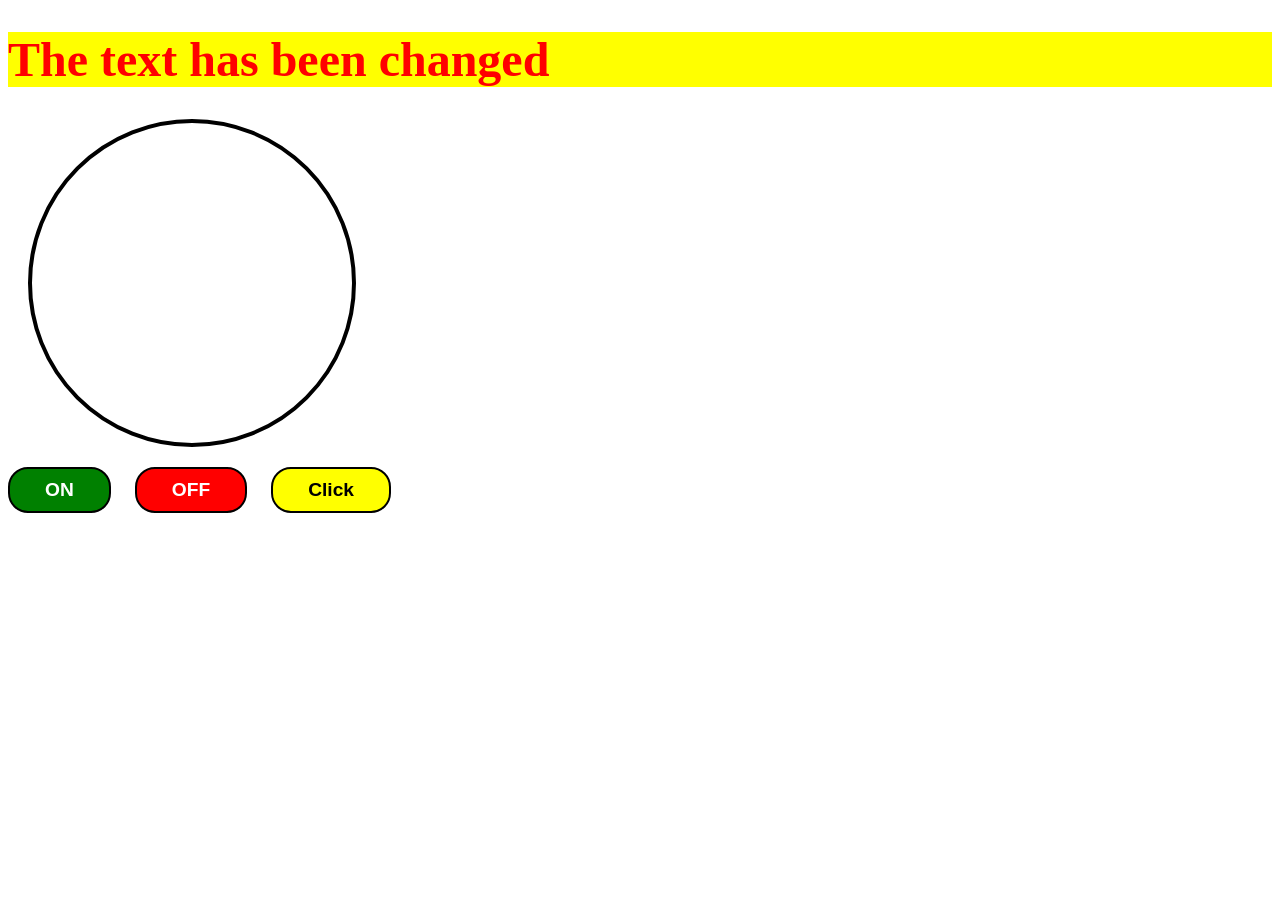
<file: index.html>
<!DOCTYPE html>
<html lang="en">
<head>
    <meta charset="UTF-8">
    <meta name="viewport" content="width=device-width, initial-scale=1.0">
    <title>Document</title>
</head>
<style>
    h1 {
        font-size: 3em;
    }
    .bulb {
        height: 20em;
        width: 20em;
        border-radius: 50%;
        margin: 20px;
        border: 4px solid black;
    }
    .buttonON {
        padding: 10px 35px;
        border-radius: 20px;
        border: 2px solid black;
        background-color: green;
        color: white;
        font-size: 1.2em;
        font-weight: bold;
        cursor: pointer;
    }
    .buttonOFF {
        padding: 10px 35px;
        margin-left: 20px;
        border-radius: 20px;
        border: 2px solid black;
        background-color: red;
        color: white;
        font-size: 1.2em;
        font-weight: bold;
        cursor: pointer;
    }
    .buttonOnOff{
        padding: 10px 35px;
        margin-left: 20px;
        border-radius: 20px;
        border: 2px solid black;
        background-color: yellow;
        color: black;
        font-size: 1.2em;
        font-weight: bold;
        cursor: pointer;
    }
</style>
<body>
    <h1>DOM Tutorial</h1>

    <div class="bulb">

    </div>
    <button class="buttonON">ON</button>
    <button class="buttonOFF">OFF</button>
    <button class="buttonOnOff">Click</button>

    <script src="DOM.js"></script>
</body>
</html>
</file>
